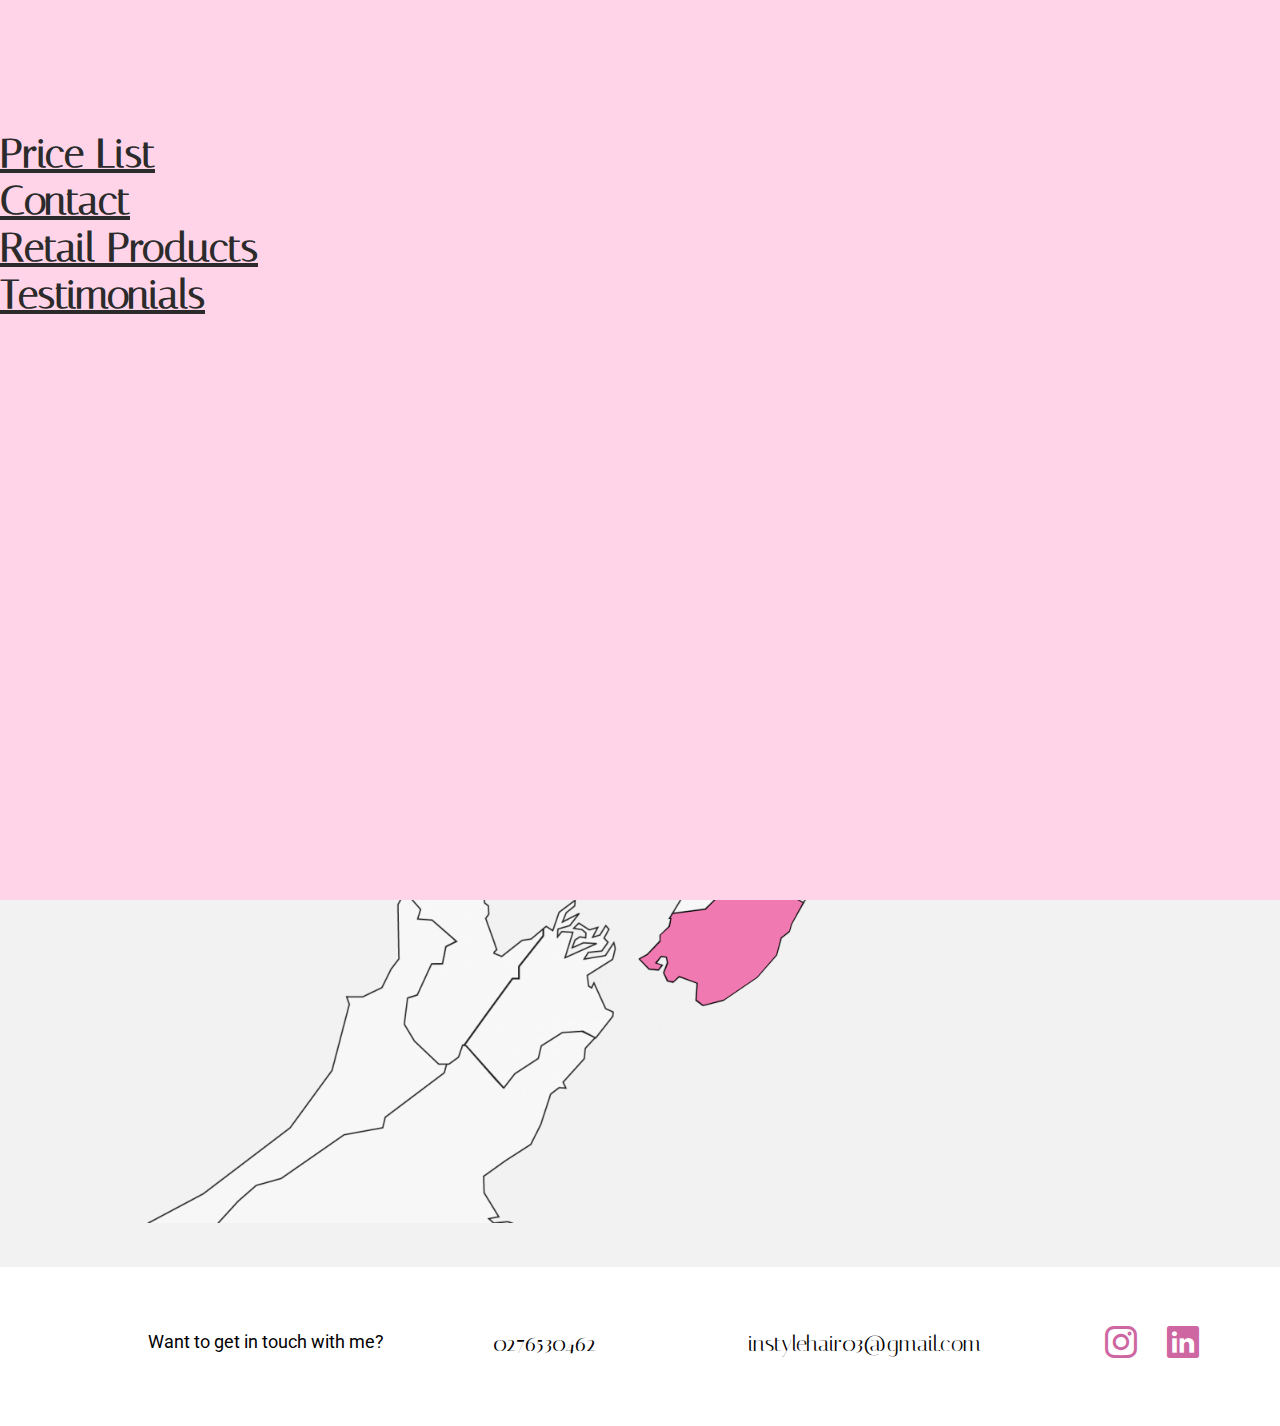
<file: contactus.html>
<!DOCTYPE html>
<html lang="en">

<head>
    <meta charset="UTF-8">
    <meta http-equiv="X-UA-Compatible" content="IE=edge">
    <meta name="viewport" content="width=device-width, initial-scale=1.0">
    <meta name="description" content="Instyle Mobile Hairdressing. Servicing Wellington region">
    <!-- bootstrap -->
    <link href="https://cdn.jsdelivr.net/npm/bootstrap@5.2.0/dist/css/bootstrap.min.css" rel="stylesheet"
        integrity="sha384-gH2yIJqKdNHPEq0n4Mqa/HGKIhSkIHeL5AyhkYV8i59U5AR6csBvApHHNl/vI1Bx" crossorigin="anonymous">
    <link rel="preconnect" href="https://fonts.googleapis.com">
    <link rel="preconnect" href="https://fonts.gstatic.com" crossorigin>
    <link rel="preconnect" href="https://fonts.googleapis.com">
    <link rel="preconnect" href="https://fonts.gstatic.com" crossorigin>
    <link href="https://fonts.googleapis.com/css2?family=Bebas+Neue&family=Qwitcher+Grypen&display=swap"
        rel="stylesheet">
    <link href="https://fonts.googleapis.com/css2?family=Quicksand:wght@300;400&display=swap" rel="stylesheet">
    <link rel="stylesheet" href="https://cdn.jsdelivr.net/npm/bootstrap-icons@1.9.1/font/bootstrap-icons.css">
    <link rel="stylesheet" href="css/styles.css">
    <link rel="icon" href="img/scissorlogo.png" alt="Scissors logo">
    <title>Contact Us</title>
</head>

<body>

    <!-- NAV BAR SECTION -->
    <nav class="navbar bg-light">
        <div class="container-fluid">
            <div class="nav-logo-container">
                <a href="index.html">
                    <img class="nav-logo" src="img/scissorlogo.png" alt="Instyle Hair Logo">
                </a>
            </div>
            <div class="nav-hamburger-container">
                <button class="navbar-toggler" type="button" data-bs-toggle="collapse"
                    data-bs-target="#navbarSupportedContent" aria-controls="navbarSupportedContent"
                    aria-expanded="false" aria-label="Toggle navigation">
                    <span class="navbar-toggler-icon"></span>
                </button>
            </div>
            <div class="collapse navbar-collapse" id="navbarSupportedContent">
                <button class="navbar-toggler hamburger-open" type="button" data-bs-toggle="collapse"
                    data-bs-target="#navbarSupportedContent" aria-controls="navbarSupportedContent"
                    aria-expanded="false" aria-label="Toggle navigation">
                    <span class="navbar-toggler-icon"></span>
                </button>
                <ul class="navbar-nav me-auto mb-2 mb-lg-0">
                    <li class="nav-item">
                        <a class="nav-link active" aria-current="page" href="pricelist.html">Price List</a>
                    </li>
                    <li class="nav-item">
                        <a class="nav-link active" aria-current="page" href="contactus.html">Contact</a>
                    </li>
                    <li class="nav-item dropdown">
                        <a class="nav-link active" aria-current="page" href="retail.html">Retail Products</a>
                    </li>
                    <li class="nav-item">
                        <a class="nav-link active" aria-current="page" href="testimonials.html">Testimonials</a>
                    </li>
                </ul>
            </div>
        </div>
    </nav>
    <!-- HERO SECTION  -->
    <div class="contact-hero-container">
        <h1 class="pages-hero-title">Contact Me</h1>
    </div>

    <!-- TEXT SECTION  -->
    <div class="pricelist-container">
        <div class="contact-text-container">
            <h2 class="h2-headings">Appointments:</h2>
            <p>Please contact me to arrange your appointment time and date.<br></p>

            <div class="contact-button-container">
                <a href="tel:0276530462">
                    <button class="contact-button">0276530462</button>
                </a>
                <a href="mailto:instylehair03@gmail.com">
                    <button class="contact-button">instylehair03@gmail.com</button>
                </a>
            </div>

            <h2 class="h2-headings">Service Area:</h2>
            <p>Upper & Lower Hutt Central.<br><br>
                <i>(Areas outside of the listed service areas will incur a travel charge.)</i>
            </p>
        </div>
        <div class="contact-image-container">
            <img src="img/map.png" alt="Map of North Island with Wellington highlighted in pink">
        </div>
    </div>



    <!-- FOOTER SECTION  -->
    <div class="footer-container">
        <p>Want to get in touch with me?</p>
        <div class="footer-contactlinks-box">
            <p><a href="tel:0276530462">0276530462</a></p>
            <p><a href="mailto:instylehair03@gmail.com">instylehair03@gmail.com</a></p>
        </div>
        <div class="footer-contacticons-box">
            <a href="https://www.instagram.com/instylemobilehairdressing/?hl=en&__coig_restricted=1"><i
                    class="bi bi-instagram"></i></a>
            <a href="https://www.linkedin.com/in/jo-jones-12a8039b"><i class="bi bi-linkedin"></i></a>
        </div>
    </div>

    <!-- bootstrap -->
    <script src="https://cdn.jsdelivr.net/npm/bootstrap@5.2.0/dist/js/bootstrap.bundle.min.js"
        integrity="sha384-A3rJD856KowSb7dwlZdYEkO39Gagi7vIsF0jrRAoQmDKKtQBHUuLZ9AsSv4jD4Xa"
        crossorigin="anonymous"></script>
</body>

</html>
</file>
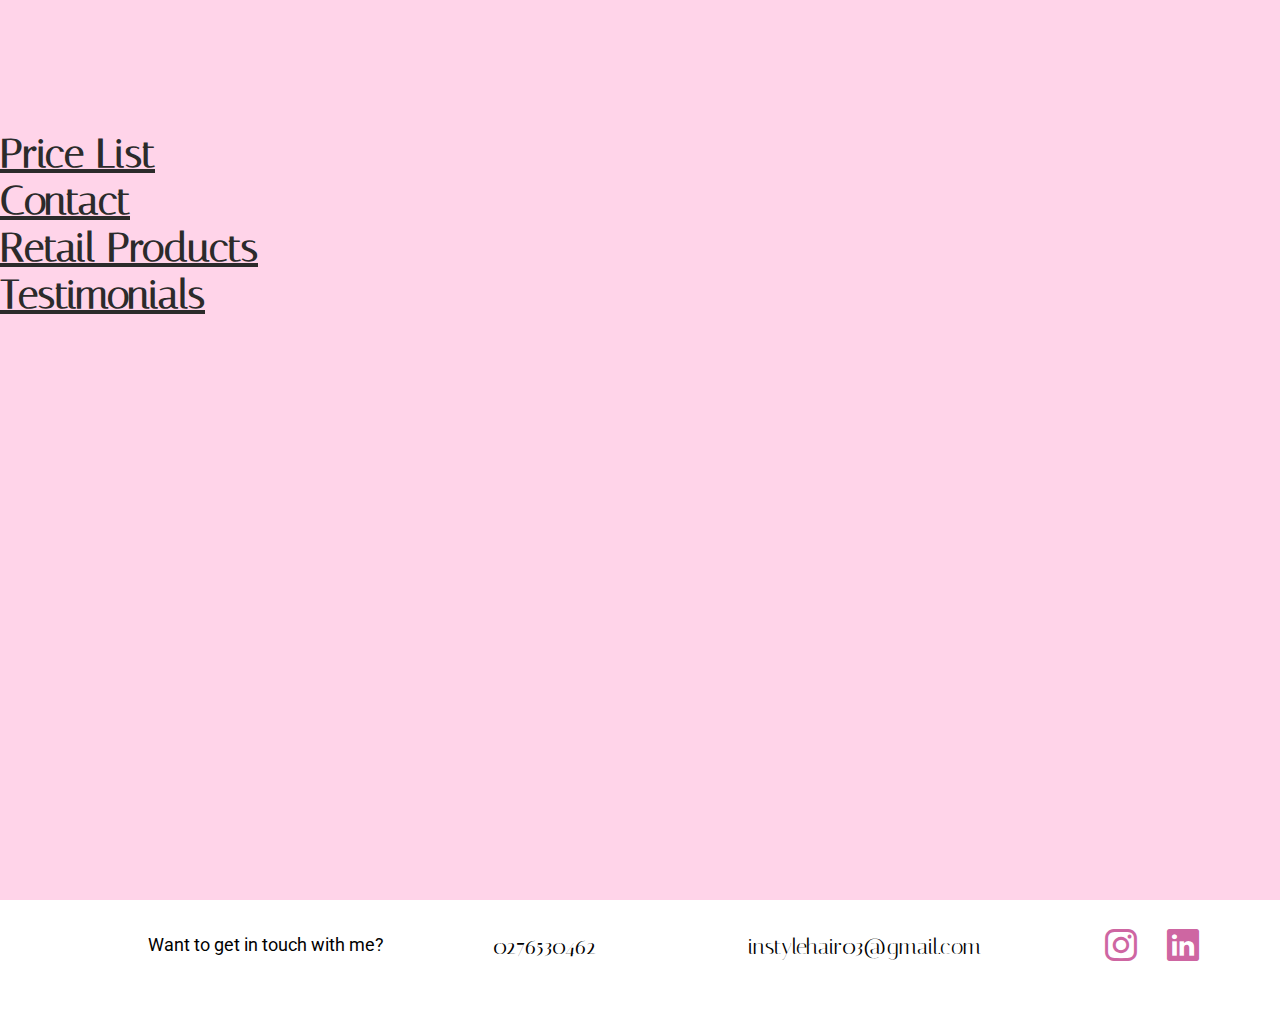
<file: pricelist.html>
<!DOCTYPE html>
<html lang="en">

<head>
    <meta charset="UTF-8">
    <meta http-equiv="X-UA-Compatible" content="IE=edge">
    <meta name="viewport" content="width=device-width, initial-scale=1.0">
    <meta name="description" content="Instyle Mobile Hairdressing price list.">
    <!-- bootstrap -->
    <link href="https://cdn.jsdelivr.net/npm/bootstrap@5.2.0/dist/css/bootstrap.min.css" rel="stylesheet"
        integrity="sha384-gH2yIJqKdNHPEq0n4Mqa/HGKIhSkIHeL5AyhkYV8i59U5AR6csBvApHHNl/vI1Bx" crossorigin="anonymous">
    <link rel="preconnect" href="https://fonts.googleapis.com">
    <link rel="preconnect" href="https://fonts.gstatic.com" crossorigin>
    <link rel="preconnect" href="https://fonts.googleapis.com">
    <link rel="preconnect" href="https://fonts.gstatic.com" crossorigin>
    <link href="https://fonts.googleapis.com/css2?family=Bebas+Neue&family=Qwitcher+Grypen&display=swap"
        rel="stylesheet">
    <link href="https://fonts.googleapis.com/css2?family=Quicksand:wght@300;400&display=swap" rel="stylesheet">
    <link rel="stylesheet" href="https://cdn.jsdelivr.net/npm/bootstrap-icons@1.9.1/font/bootstrap-icons.css">
    <link rel="stylesheet" href="css/styles.css">
    <link rel="icon" href="img/scissorlogo.png" alt="Scissors logo">
    <title>Price List</title>
</head>

<body>

    <!-- NAV BAR SECTION -->
    <nav class="navbar bg-light">
        <div class="container-fluid">
            <div class="nav-logo-container">
                <a href="index.html">
                    <img class="nav-logo" src="img/scissorlogo.png" alt="Instyle Hair Logo">
                </a>
            </div>
            <div class="nav-hamburger-container">
                <button class="navbar-toggler" type="button" data-bs-toggle="collapse"
                    data-bs-target="#navbarSupportedContent" aria-controls="navbarSupportedContent"
                    aria-expanded="false" aria-label="Toggle navigation">
                    <span class="navbar-toggler-icon"></span>
                </button>
            </div>
            <div class="collapse navbar-collapse" id="navbarSupportedContent">
                <button class="navbar-toggler hamburger-open" type="button" data-bs-toggle="collapse"
                    data-bs-target="#navbarSupportedContent" aria-controls="navbarSupportedContent"
                    aria-expanded="false" aria-label="Toggle navigation">
                    <span class="navbar-toggler-icon"></span>
                </button>
                <ul class="navbar-nav me-auto mb-2 mb-lg-0">
                    <li class="nav-item">
                        <a class="nav-link active" aria-current="page" href="pricelist.html">Price List</a>
                    </li>
                    <li class="nav-item">
                        <a class="nav-link active" aria-current="page" href="contactus.html">Contact</a>
                    </li>
                    <li class="nav-item dropdown">
                        <a class="nav-link active" aria-current="page" href="retail.html">Retail Products</a>
                    </li>
                    <li class="nav-item">
                        <a class="nav-link active" aria-current="page" href="testimonials.html">Testimonials</a>
                    </li>
                </ul>
            </div>
        </div>
    </nav>

    <!-- HERO SECTION  -->
    <div class="pricelist-hero-container">
        <h1 class="pages-hero-title">Price List</h1>
    </div>

    <!-- PRICELIST SECTION  -->
    <div class="pricelist-container">
        <h2 class="h2-headings">Hair Styling</h2>
        <p>Instyle Mobile Hairdressing is pricing on application<br>
            Specialising in cut & colouring for Ladies & Men<br>
            Travel Charge........ $70.00 + gst (For outside my usual service areas)<br>
            <br><br>
            *Prices do not include GST
            <br><br>
            BNZ Instylehair #02-0772-0055933-00
            <br><br>
            GST #94566347
        </p>
        <a href="contactus.html">
            <button class="hero-button">Make an appointment<i class="bi bi-arrow-right"></i></button>
        </a>
    </div>

    <!-- FOOTER SECTION  -->
    <div class="footer-container">
        <p>Want to get in touch with me?</p>
        <div class="footer-contactlinks-box">
            <p><a href="tel:0276530462">0276530462</a></p>
            <p><a href="mailto:instylehair03@gmail.com">instylehair03@gmail.com</a></p>
        </div>
        <div class="footer-contacticons-box">
            <a href="https://www.instagram.com/instylemobilehairdressing/?hl=en&__coig_restricted=1"><i
                    class="bi bi-instagram"></i></a>
            <a href="https://www.linkedin.com/in/jo-jones-12a8039b"><i class="bi bi-linkedin"></i></a>
        </div>
    </div>

    <!-- bootstrap -->
    <script src="https://cdn.jsdelivr.net/npm/bootstrap@5.2.0/dist/js/bootstrap.bundle.min.js"
        integrity="sha384-A3rJD856KowSb7dwlZdYEkO39Gagi7vIsF0jrRAoQmDKKtQBHUuLZ9AsSv4jD4Xa"
        crossorigin="anonymous"></script>
</body>

</html>
</file>
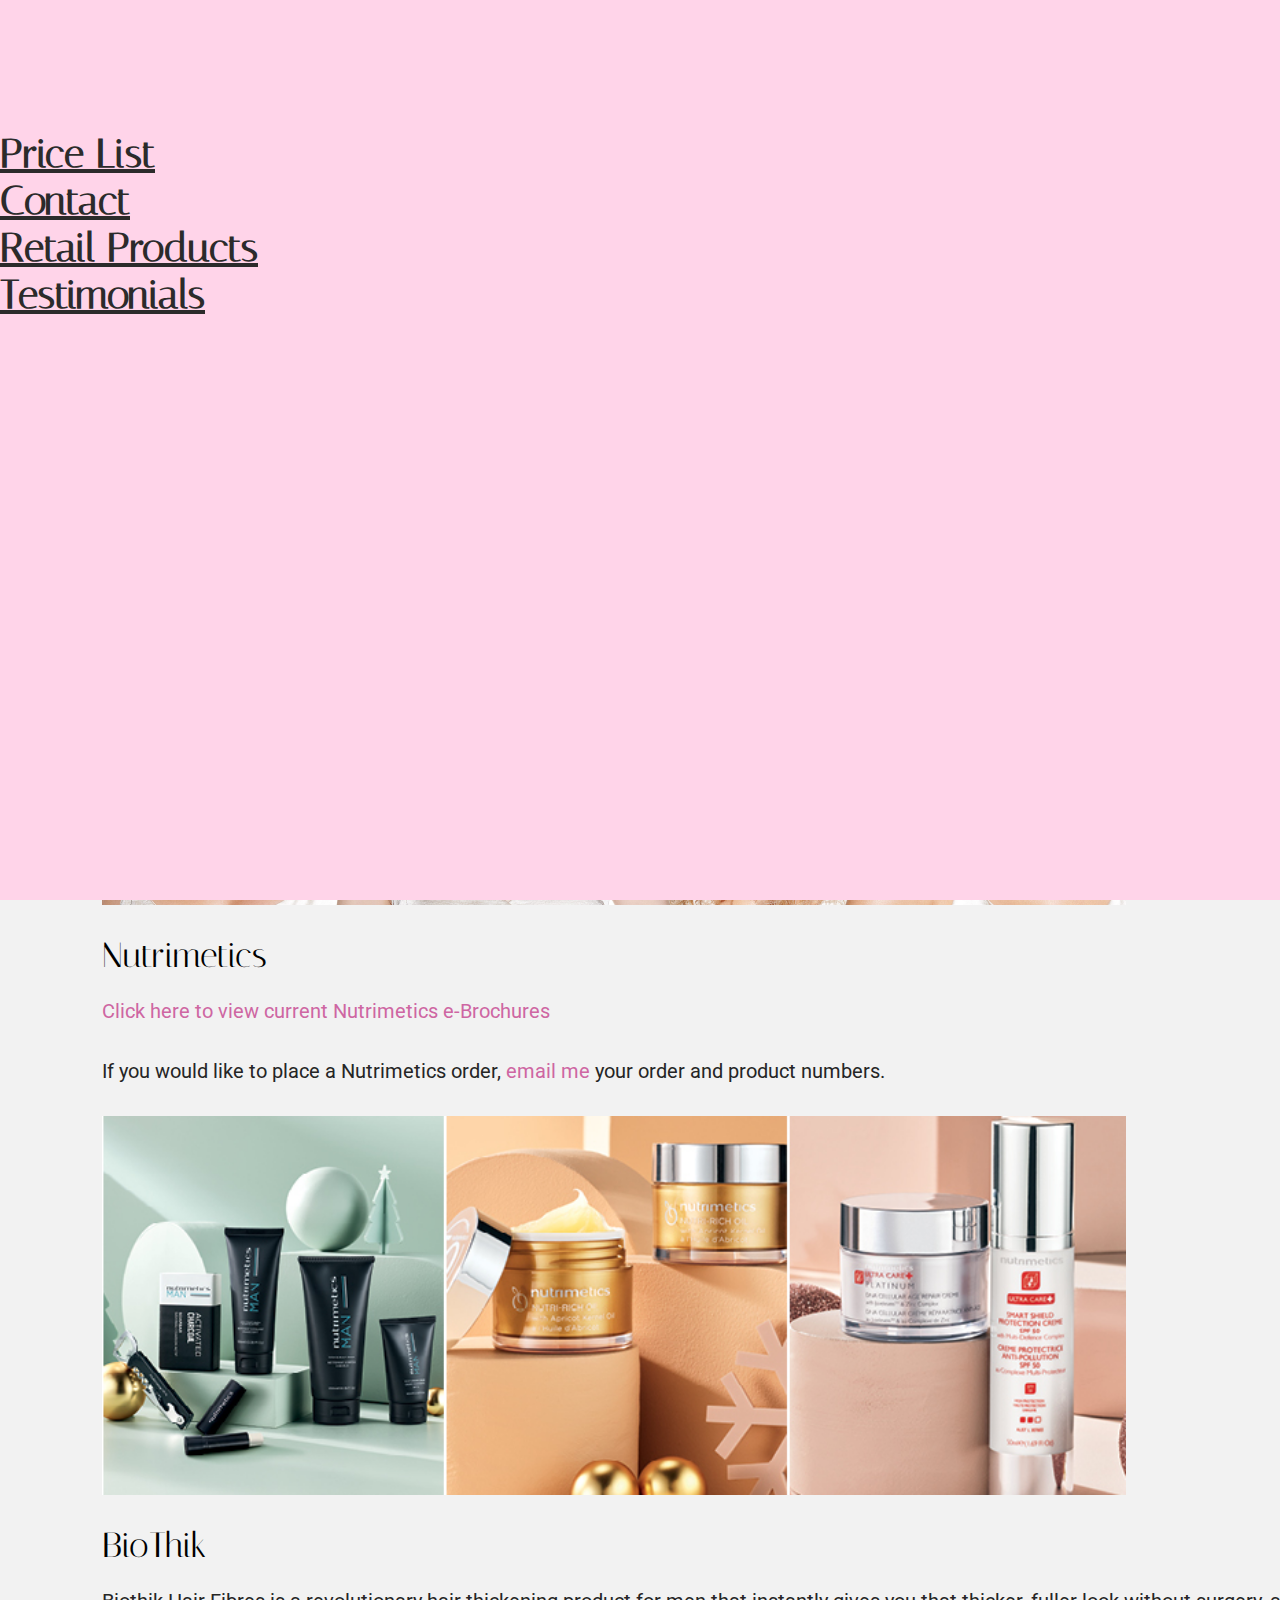
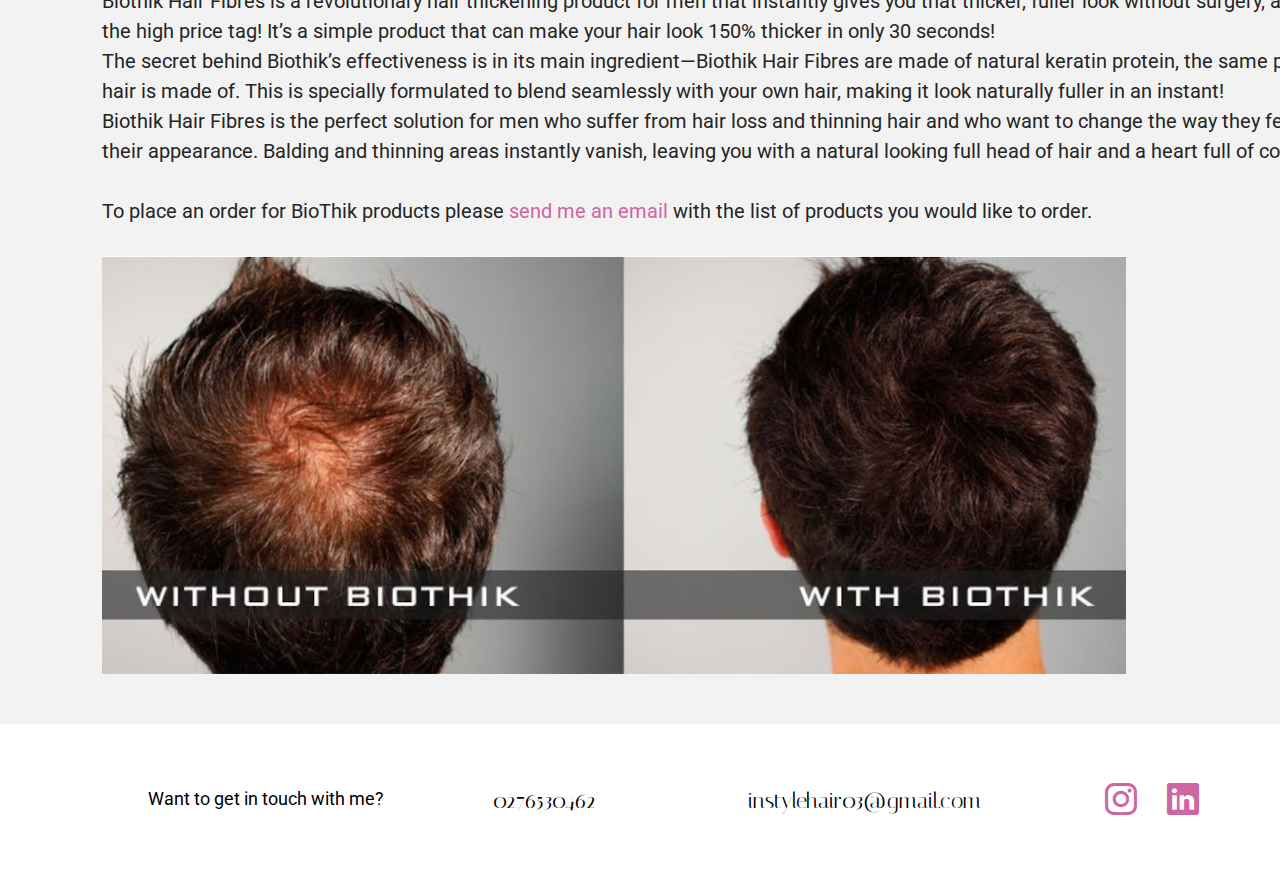
<file: retail.html>
<!DOCTYPE html>
<html lang="en">

<head>
    <meta charset="UTF-8">
    <meta http-equiv="X-UA-Compatible" content="IE=edge">
    <meta name="viewport" content="width=device-width, initial-scale=1.0">
    <meta name="description"
        content="Instyle Mobile Hairdressing retail products including Joico, Nutrimetics and BioThik">
    <!-- bootstrap -->
    <link href="https://cdn.jsdelivr.net/npm/bootstrap@5.2.0/dist/css/bootstrap.min.css" rel="stylesheet"
        integrity="sha384-gH2yIJqKdNHPEq0n4Mqa/HGKIhSkIHeL5AyhkYV8i59U5AR6csBvApHHNl/vI1Bx" crossorigin="anonymous">
    <link rel="preconnect" href="https://fonts.googleapis.com">
    <link rel="preconnect" href="https://fonts.gstatic.com" crossorigin>
    <link rel="preconnect" href="https://fonts.googleapis.com">
    <link rel="preconnect" href="https://fonts.gstatic.com" crossorigin>
    <link href="https://fonts.googleapis.com/css2?family=Bebas+Neue&family=Qwitcher+Grypen&display=swap"
        rel="stylesheet">
    <link href="https://fonts.googleapis.com/css2?family=Quicksand:wght@300;400&display=swap" rel="stylesheet">
    <link rel="stylesheet" href="https://cdn.jsdelivr.net/npm/bootstrap-icons@1.9.1/font/bootstrap-icons.css">
    <link rel="stylesheet" href="css/styles.css">
    <link rel="icon" href="img/scissorlogo.png" alt="Scissors logo">
    <title>Retail Products</title>
</head>

<body>

    <!-- NAV BAR SECTION -->
    <nav class="navbar bg-light">
        <div class="container-fluid">
            <div class="nav-logo-container">
                <a href="index.html">
                    <img class="nav-logo" src="img/scissorlogo.png" alt="Instyle Hair Logo">
                </a>
            </div>
            <div class="nav-hamburger-container">
                <button class="navbar-toggler" type="button" data-bs-toggle="collapse"
                    data-bs-target="#navbarSupportedContent" aria-controls="navbarSupportedContent"
                    aria-expanded="false" aria-label="Toggle navigation">
                    <span class="navbar-toggler-icon"></span>
                </button>
            </div>
            <div class="collapse navbar-collapse" id="navbarSupportedContent">
                <button class="navbar-toggler hamburger-open" type="button" data-bs-toggle="collapse"
                    data-bs-target="#navbarSupportedContent" aria-controls="navbarSupportedContent"
                    aria-expanded="false" aria-label="Toggle navigation">
                    <span class="navbar-toggler-icon"></span>
                </button>
                <ul class="navbar-nav me-auto mb-2 mb-lg-0">
                    <li class="nav-item">
                        <a class="nav-link active" aria-current="page" href="pricelist.html">Price List</a>
                    </li>
                    <li class="nav-item">
                        <a class="nav-link active" aria-current="page" href="contactus.html">Contact</a>
                    </li>
                    <li class="nav-item dropdown">
                        <a class="nav-link active" aria-current="page" href="retail.html">Retail Products</a>
                    </li>
                    <li class="nav-item">
                        <a class="nav-link active" aria-current="page" href="testimonials.html">Testimonials</a>
                    </li>
                </ul>
            </div>
        </div>
    </nav>
    <!-- HERO SECTION  -->
    <div class="retail-hero-container">
        <h1 class="pages-hero-title">Retail Products</h1>
    </div>

    <!-- RETAIL SECTION  -->
    <div class="retail-container">
        <div class="joico-container">
            <h2 class="h2-headings">Joico</h2>
            <p>Please visit <a href="https://www.joico.com/">Joico's official website</a> to view the full range of
                Joico
                products availible.<br><br>
                To place an order for Joico products please <a href="mailto:instylehair03@gmail.com">send me an
                    email</a>
                with the list of products you would like to
                order.
            </p>
            <img class="retail-image" src="img/joico.jpeg" alt="Image of Joico hair models">
        </div>

        <div class="nutrimetics-container">
            <h2 class="h2-headings">Nutrimetics</h2>
            <p><a
                    href="https://nutrimetics.com/en-nz/brochure/">Click
                    here to view current Nutrimetics e-Brochures</a><br><br>
                If you would like to place a Nutrimetics order, <a href="mailto:instylehair03@gmail.com">email me</a>
                your order and product numbers.
            </p>
            <img class="retail-image" src="img/nutrimetics.png" alt="Nutrimetics products">
        </div>

        <div class="biothik-container">
            <h2 class="h2-headings">BioThik</h2>
            <p>Biothik Hair Fibres is a revolutionary hair thickening product for men that instantly gives you that
                thicker, fuller look without surgery, and without the high price tag! It’s a simple product that can
                make your hair look 150% thicker in only 30 seconds! <br>
                The secret behind Biothik’s effectiveness is in its main ingredient—Biothik Hair Fibres are made of
                natural keratin protein, the same protein your hair is made of. This is specially formulated to blend
                seamlessly with your own hair, making it look naturally fuller in an instant!<br>
                Biothik Hair Fibres is the perfect solution for men who suffer from hair loss and thinning hair and who
                want to change the way they feel about their appearance. Balding and thinning areas instantly vanish,
                leaving you with a natural looking full head of hair and a heart full of confidence. <br><br>
                To place an order for BioThik products please <a href="mailto:instylehair03@gmail.com">send me an
                    email</a> with the list of products you would like
                to order.
            </p>
            <img class="retail-image" src="img/biothik.png" alt="BioThik models showing how to use the product">
        </div>
    </div>

    <!-- FOOTER SECTION  -->
    <div class="footer-container">
        <p>Want to get in touch with me?</p>
        <div class="footer-contactlinks-box">
            <p><a href="tel:0276530462">0276530462</a></p>
            <p><a href="mailto:instylehair03@gmail.com">instylehair03@gmail.com</a></p>
        </div>
        <div class="footer-contacticons-box">
            <a href="https://www.instagram.com/instylemobilehairdressing/?hl=en&__coig_restricted=1"><i
                    class="bi bi-instagram"></i></a>
            <a href="https://www.linkedin.com/in/jo-jones-12a8039b"><i class="bi bi-linkedin"></i></a>
        </div>
    </div>

    <!-- bootstrap -->
    <script src="https://cdn.jsdelivr.net/npm/bootstrap@5.2.0/dist/js/bootstrap.bundle.min.js"
        integrity="sha384-A3rJD856KowSb7dwlZdYEkO39Gagi7vIsF0jrRAoQmDKKtQBHUuLZ9AsSv4jD4Xa"
        crossorigin="anonymous"></script>
</body>

</html>
</file>
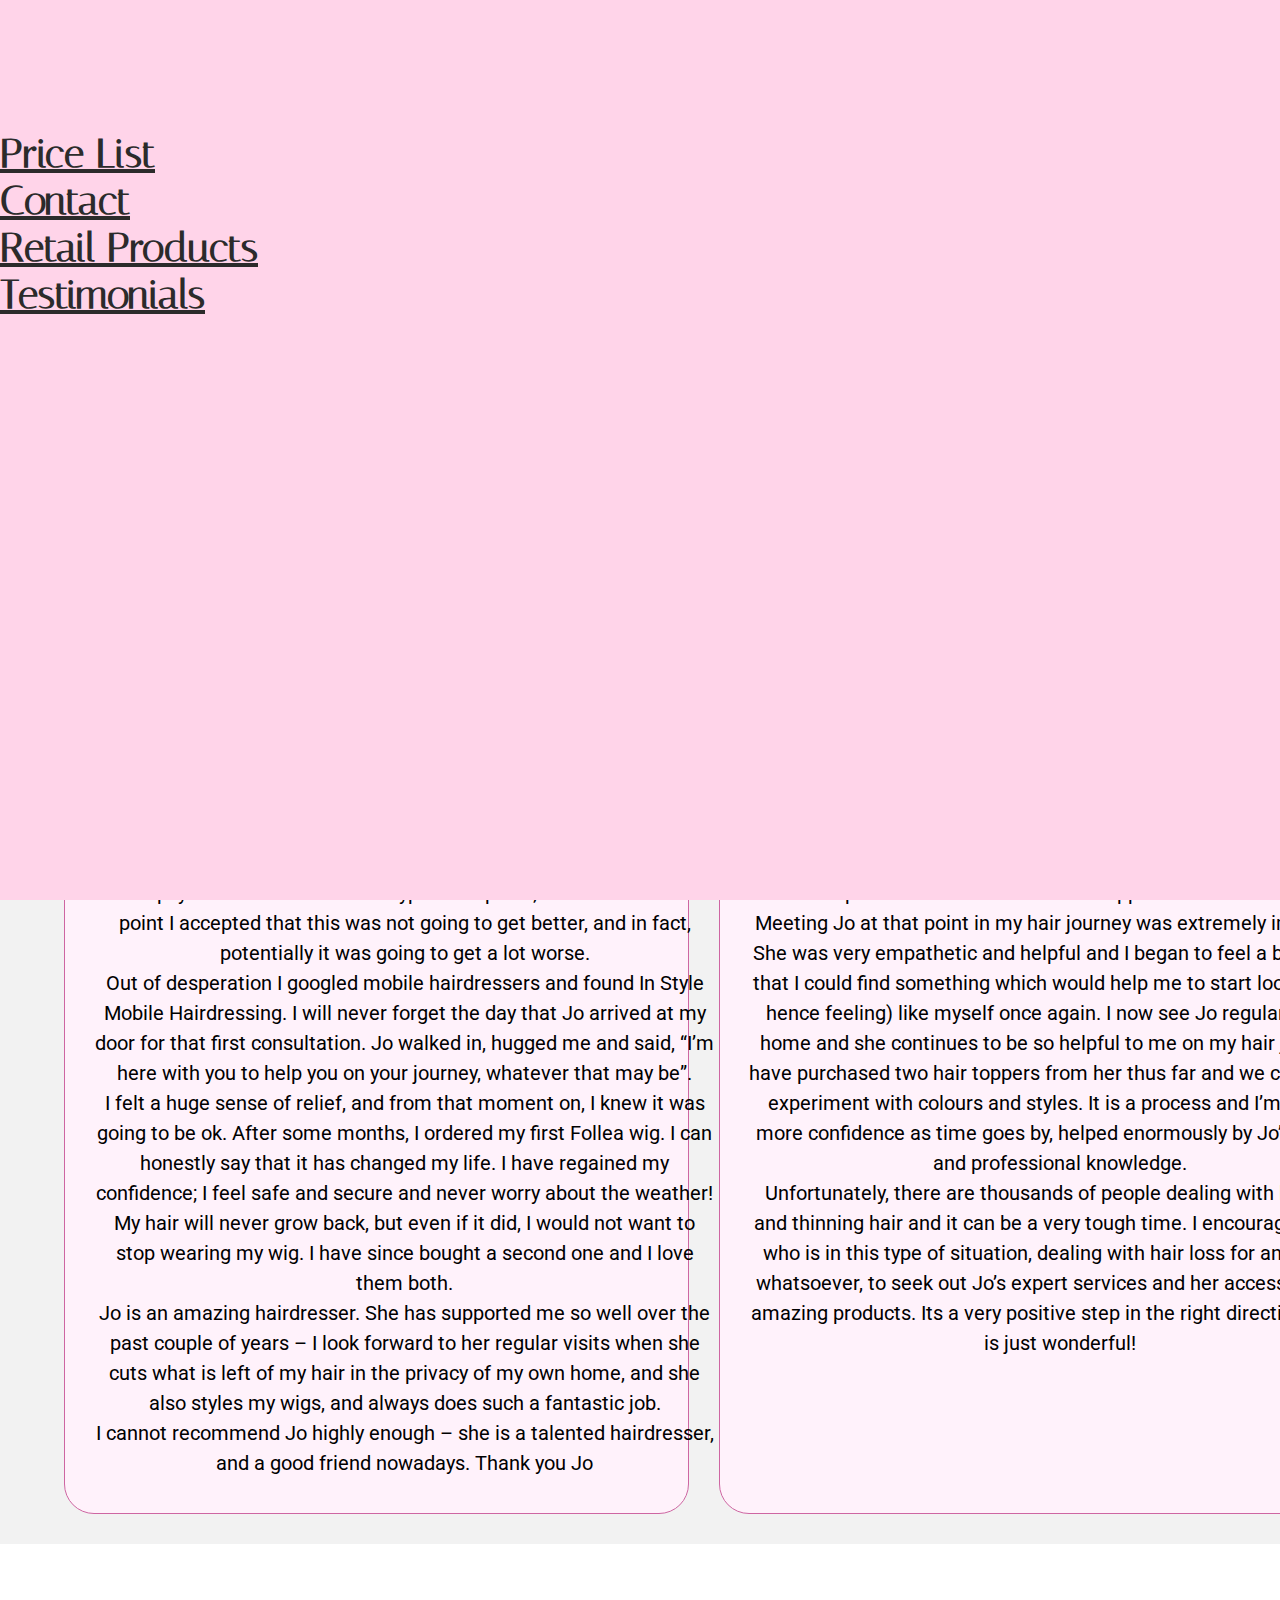
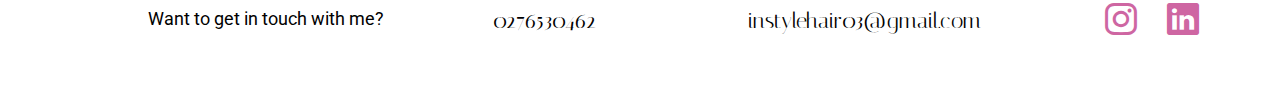
<file: testimonials.html>
<!DOCTYPE html>
<html lang="en">

<head>
    <meta charset="UTF-8">
    <meta http-equiv="X-UA-Compatible" content="IE=edge">
    <meta name="viewport" content="width=device-width, initial-scale=1.0">
    <meta name="description" content="Instyle Mobile Hairdressing testimonials.">
    <!-- bootstrap -->
    <link href="https://cdn.jsdelivr.net/npm/bootstrap@5.2.0/dist/css/bootstrap.min.css" rel="stylesheet"
        integrity="sha384-gH2yIJqKdNHPEq0n4Mqa/HGKIhSkIHeL5AyhkYV8i59U5AR6csBvApHHNl/vI1Bx" crossorigin="anonymous">
    <link rel="preconnect" href="https://fonts.googleapis.com">
    <link rel="preconnect" href="https://fonts.gstatic.com" crossorigin>
    <link rel="preconnect" href="https://fonts.googleapis.com">
    <link rel="preconnect" href="https://fonts.gstatic.com" crossorigin>
    <link href="https://fonts.googleapis.com/css2?family=Bebas+Neue&family=Qwitcher+Grypen&display=swap"
        rel="stylesheet">
    <link href="https://fonts.googleapis.com/css2?family=Quicksand:wght@300;400&display=swap" rel="stylesheet">
    <link rel="stylesheet" href="https://cdn.jsdelivr.net/npm/bootstrap-icons@1.9.1/font/bootstrap-icons.css">
    <link rel="stylesheet" href="css/styles.css">
    <link rel="icon" href="img/scissorlogo.png" alt="Scissors logo">
    <title>Testimonials</title>
</head>

<body>

    <!-- NAV BAR SECTION -->
    <nav class="navbar bg-light">
        <div class="container-fluid">
            <div class="nav-logo-container">
                <a href="index.html">
                    <img class="nav-logo" src="img/scissorlogo.png" alt="Instyle Hair Logo">
                </a>
            </div>
            <div class="nav-hamburger-container">
                <button class="navbar-toggler" type="button" data-bs-toggle="collapse"
                    data-bs-target="#navbarSupportedContent" aria-controls="navbarSupportedContent"
                    aria-expanded="false" aria-label="Toggle navigation">
                    <span class="navbar-toggler-icon"></span>
                </button>
            </div>
            <div class="collapse navbar-collapse" id="navbarSupportedContent">
                <button class="navbar-toggler hamburger-open" type="button" data-bs-toggle="collapse"
                    data-bs-target="#navbarSupportedContent" aria-controls="navbarSupportedContent"
                    aria-expanded="false" aria-label="Toggle navigation">
                    <span class="navbar-toggler-icon"></span>
                </button>
                <ul class="navbar-nav me-auto mb-2 mb-lg-0">
                    <li class="nav-item">
                        <a class="nav-link active" aria-current="page" href="pricelist.html">Price List</a>
                    </li>
                    <li class="nav-item">
                        <a class="nav-link active" aria-current="page" href="contactus.html">Contact</a>
                    </li>
                    <li class="nav-item dropdown">
                        <a class="nav-link active" aria-current="page" href="retail.html">Retail Products</a>
                    </li>
                    <li class="nav-item">
                        <a class="nav-link active" aria-current="page" href="testimonials.html">Testimonials</a>
                    </li>
                </ul>
            </div>
        </div>
    </nav>

    <!-- HERO SECTION  -->
    <div class="testimonials-hero-container">
        <h1 class="pages-hero-title">Testimonials</h1>
    </div>

    <!-- TESTIMONIAL SECTION  -->
    <div class="testimonial-container">
        <div class="testimonial-box">
            <div class="testimonial-image-box">
                <img src="img/gallery2.jpg" alt="Blonde hair with blue streaks curled">
            </div>
            <div class="testimonial-text-box">
                <h2>Nicky Burns</h2>
                <p>Over a number of years, my hair became quite brittle and to my horror, a couple of years ago I
                    started to develop a bald spot at my hairline, above my forehead.<br>
                    It became my obsession to try to conceal what was happening, spending a lot of time consumed with
                    worry about windy days and whether others could see what I was so desperately trying to hide.<br>
                    One of my greatest challenges was going to the hairdresser and sitting in a busy salon under lights,
                    trying not to feel bad about what was before me in the mirror, eyes down, not wanting to see others
                    staring at me.<br>
                    A biopsy confirmed that I had a type of alopecia, and it was at that point I accepted that this was
                    not going to get better, and in fact, potentially it was going to get a lot worse.<br>
                    Out of desperation I googled mobile hairdressers and found In Style Mobile Hairdressing. I will
                    never forget the day that Jo arrived at my door for that first consultation. Jo walked in, hugged me
                    and said, “I’m here with you to help you on your journey, whatever that may be”.<br>
                    I felt a huge sense of relief, and from that moment on, I knew it was going to be ok. After some
                    months, I ordered my first Follea wig. I can honestly say that it has changed my life. I have
                    regained my confidence; I feel safe and secure and never worry about the weather!<br>
                    My hair will never grow back, but even if it did, I would not want to stop wearing my wig. I have
                    since bought a second one and I love them both.<br>
                    Jo is an amazing hairdresser. She has supported me so well over the past couple of years – I look
                    forward to her regular visits when she cuts what is left of my hair in the privacy of my own home,
                    and she also styles my wigs, and always does such a fantastic job.<br>
                    I cannot recommend Jo highly enough – she is a talented hairdresser, and a good friend nowadays.
                    Thank you Jo<br><br></p>
            </div>
        </div>

        <div class="testimonial-box">
            <div class="testimonial-image-box">
                <img src="img/gallery3.jpg" alt="Rose hair curled">
            </div>
            <div class="testimonial-text-box">
                <h2>Jo Jamieson</h2>
                <p>I found Jo at Instyle Mobile Hair whilst searching for a specialist that could help me source a
                    quality solution for my thinning hair. After a four year period of illness I had lost a significant
                    volume of hair and was struggling emotionally and was unable to style my own hair.<br> My
                    hairdresser at
                    the time told me bluntly that I was losing a huge amount of hair at the basin, which made me
                    embarrassed and fearful of going back to the hairdresser. My research finally lead me to the
                    Transitions website. I was so excited to find that Jo represented their products in New Zealand and
                    was based in Wellington! The fact that she would also travel to my home to treat and colour my own
                    hair and help me to source and fit a hair topper was reassuring.<br> Meeting Jo at that point in my
                    hair
                    journey was extremely important. She was very empathetic and helpful and I began to feel a bit
                    hopeful that I could find something which would help me to start looking (and hence feeling) like
                    myself once again. I now see Jo regularly at my home and she continues to be so helpful to me on my
                    hair journey. I have purchased two hair toppers from her thus far and we continue to experiment with
                    colours and styles. It is a process and I’m gaining more confidence as time goes by, helped
                    enormously by Jo’s support and professional knowledge. <br>Unfortunately, there are thousands of
                    people
                    dealing with hair loss and thinning hair and it can be a very tough time. I encourage anyone who is
                    in this type of situation, dealing with hair loss for any reason whatsoever, to seek out Jo’s expert
                    services and her access to these amazing products. Its a very positive step in the right direction
                    and Jo is just wonderful!<br><br></p>
            </div>
        </div>
    </div>

    <!-- FOOTER SECTION  -->
    <div class="footer-container">
        <p>Want to get in touch with me?</p>
        <div class="footer-contactlinks-box">
            <p><a href="tel:0276530462">0276530462</a></p>
            <p><a href="mailto:instylehair03@gmail.com">instylehair03@gmail.com</a></p>
        </div>
        <div class="footer-contacticons-box">
            <a href="https://www.instagram.com/instylemobilehairdressing/?hl=en&__coig_restricted=1"><i
                    class="bi bi-instagram"></i></a>
            <a href="https://www.linkedin.com/in/jo-jones-12a8039b"><i class="bi bi-linkedin"></i></a>
        </div>
    </div>

    <!-- bootstrap -->
    <script src="https://cdn.jsdelivr.net/npm/bootstrap@5.2.0/dist/js/bootstrap.bundle.min.js"
        integrity="sha384-A3rJD856KowSb7dwlZdYEkO39Gagi7vIsF0jrRAoQmDKKtQBHUuLZ9AsSv4jD4Xa"
        crossorigin="anonymous"></script>
</body>

</html>
</file>
<file: css/styles.css>
@import url("https://fonts.googleapis.com/css2?family=Italiana&display=swap");
@import url("https://fonts.googleapis.com/css2?family=Roboto:wght@100;300&display=swap");
* {
  padding: 0;
  margin: 0;
}

body {
  background-color: #F2F2F2;
  font-family: 'Roboto', sans-serif;
}

.nav-logo-container {
  width: 25%;
  height: auto;
  padding: 10px;
}

.nav-logo {
  width: 100%;
  height: auto;
}

.nav-hamburger-container {
  width: 75%;
  height: auto;
  text-align: right;
  color: black;
}

.navbar {
  background-color: transparent !important;
  max-height: 20%;
  z-index: 1002;
}

.navbar-toggler {
  border: none;
}

.navbar-nav {
  padding-top: 80px;
}

.nav-link {
  font-family: 'Italiana', serif;
  color: #2b2b2b !important;
  text-align: center;
  font-size: 28px;
  margin-top: 20px;
  font-weight: 700;
}

.navbar-collapse {
  opacity: 1;
  width: 100vw !important;
  height: 100vh;
  left: 0;
  top: 0;
  position: absolute;
  background-color: #FFD4E9;
}

.hamburger-open {
  right: 12px;
  top: 35px;
  position: absolute;
}

.hero-image-container {
  visibility: hidden;
}

.hero-container {
  z-index: -1;
  margin-top: -30%;
  width: 100%;
  height: auto;
  background-size: cover;
  background-image: url("../img/heromobile.png");
  padding-top: 40%;
}

.hero-title-container {
  width: 100%;
  height: auto;
  background-color: transparent;
  padding-left: 8%;
  padding-right: 8%;
}

.hero-title {
  font-family: 'Italiana', serif;
  font-size: 25px;
  color: black;
  font-weight: 500;
}

.hero-description-container {
  width: 100%;
  height: auto;
  padding-top: 2%;
  background-color: transparent;
  padding-left: 8%;
  padding-right: 8%;
}

.hero-description {
  font-size: 17px;
  line-height: 22px;
}

.hero-button-container {
  width: 100%;
  height: auto;
  padding: 8%;
  padding-top: 2%;
  background-color: transparent;
}

.hero-button {
  background-color: #ce66a2;
  color: white;
  border-radius: 2px;
  border: none;
  font-size: 16px;
  padding: 4px 15px;
  cursor: pointer;
}

.hero-button i {
  padding-left: 5px;
}

.icon-boxes-container {
  width: 100%;
  height: auto;
  padding-top: 15px;
  padding-left: 8%;
  padding-right: 8%;
  margin-bottom: 20px;
}

.icon-text-container {
  width: 100%;
  height: auto;
  background-color: #fff2fb;
  border: 0.5px solid #FFD4E9;
  border-radius: 2px;
  margin: 0 auto;
  margin-top: 20px;
  display: flex;
  box-shadow: 0px 0px 8px 1px rgba(255, 212, 233, 0.75);
  -webkit-box-shadow: 0px 0px 8px 1px rgba(255, 212, 233, 0.75);
  -moz-box-shadow: 0px 0px 8px 1px rgba(255, 212, 233, 0.75);
}

.text-container {
  width: 70%;
  height: 60px;
  line-height: 60px;
  padding: 10px;
  font-size: 18px;
  text-align: center;
  color: #ce66a2;
}

.text-container p {
  line-height: 1.5;
  display: inline-block;
  vertical-align: middle;
}

.icon-container {
  width: 30%;
  text-align: center;
  padding: 10px;
  color: #ce66a2;
  font-size: 30px;
  padding-right: 15px;
}

.about-container {
  width: 100%;
  height: auto;
  padding-left: 8%;
  padding-right: 8%;
  padding-bottom: 20px;
}

.h2-headings {
  font-family: 'Italiana', serif;
  font-size: 24px;
  color: black;
  font-weight: 500;
  width: 100%;
  height: auto;
  padding-top: 20px;
}

.about-container p {
  font-size: 17px;
  line-height: 22px;
  width: 100%;
  height: auto;
  color: #252525;
}

.about-container img {
  float: right;
  width: 40%;
  margin-left: 10px;
  margin-bottom: 8px;
  border-radius: 2px;
}

.footer-container {
  width: 100%;
  height: auto;
  background-color: white;
  padding-top: 5%;
  padding-bottom: 5%;
}

.footer-container p {
  text-align: center;
  font-size: 18px;
}

.footer-contactlinks-box {
  width: 100%;
  height: auto;
  font-family: 'Italiana', serif;
}

.footer-contactlinks-box p {
  text-align: center;
  width: 100%;
  height: auto;
  padding: 0px;
  font-size: 24px;
}

.footer-contactlinks-box a {
  color: black;
  text-decoration: none;
  cursor: pointer;
}

.footer-contacticons-box {
  display: flex;
  width: 100%;
  height: auto;
  justify-content: center;
  margin-top: 30px;
}

.footer-contacticons-box a {
  margin: 0px 25px;
  font-size: 35px;
  cursor: pointer;
  color: #ce66a2;
}

.pricelist-hero-container {
  z-index: -1;
  margin-top: -30%;
  width: 100%;
  height: auto;
  background-size: cover;
  background-image: url("../img/pricelist.png");
  padding-top: 0%;
  height: 280px;
}

.pages-hero-title {
  width: 100%;
  height: auto;
  background-color: transparent;
  padding-left: 8%;
  padding-right: 8%;
  font-family: 'Italiana', serif;
  font-size: 50px;
  color: #ce66a2;
  font-weight: 500;
  text-align: center;
  padding-top: 140px;
}

.pricelist-container {
  width: 100%;
  height: auto;
  padding-left: 8%;
  padding-right: 8%;
  padding-bottom: 20px;
}

.pricelist-container p {
  font-size: 17px;
  line-height: 22px;
  width: 100%;
  height: auto;
  color: #252525;
}

.contact-hero-container {
  z-index: -1;
  margin-top: -30%;
  width: 100%;
  height: auto;
  background-size: cover;
  background-image: url("../img/contact.png");
  padding-top: 0%;
  height: 280px;
}

.contact-image-container {
  width: 100%;
  height: auto;
  margin-top: 20px;
}

.contact-image-container img {
  width: 80%;
  height: auto;
  margin: 0 auto;
}

.contact-button-container {
  width: 100%;
  height: auto;
  display: flex;
}

.contact-button {
  background-color: #ce66a2;
  color: white;
  border-radius: 2px;
  border: none;
  font-size: 16px;
  padding: 8px 15px;
  cursor: pointer;
  margin-right: 10px;
}

.retail-hero-container {
  z-index: -1;
  margin-top: -30%;
  width: 100%;
  height: auto;
  background-size: cover;
  background-image: url("../img/retailproducts.png");
  padding-top: 0%;
  height: 280px;
}

.retail-container {
  width: 100%;
  height: auto;
  padding-left: 8%;
  padding-right: 8%;
  padding-bottom: 20px;
}

.retail-container p {
  font-size: 17px;
  line-height: 22px;
  width: 100%;
  height: auto;
  color: #252525;
}

.retail-container a {
  color: #ce66a2;
  text-decoration: none;
  cursor: pointer;
}

.retail-image {
  width: 100%;
  height: auto;
}

.testimonials-hero-container {
  z-index: -1;
  margin-top: -30%;
  width: 100%;
  height: auto;
  background-size: cover;
  background-image: url("../img/testimonial.png");
  padding-top: 0%;
  height: 280px;
}

.testimonial-container {
  width: 100%;
  height: auto;
  padding-left: 8%;
  padding-right: 8%;
  padding-top: 20px;
  padding-bottom: 40px;
}

.testimonial-box {
  width: 100%;
  height: auto;
  background-color: #FFF2FB;
  border-radius: 30px;
  border: 1px solid #ce66a2;
}

.testimonial-box:nth-child(1) {
  margin-top: 50px;
  margin-bottom: 80px;
}

.testimonial-image-box {
  width: 100%;
  height: auto;
  z-index: 99;
  text-align: center;
}

.testimonial-box img {
  width: 80px;
  height: 80px;
  border-radius: 50px;
  margin-top: -40px;
  border: 1px solid #ce66a2;
}

.testimonial-text-box {
  width: 100%;
  height: auto;
  padding: 5px 20px;
  font-size: 17px;
  line-height: 22px;
  text-align: center;
}

.testimonial-text-box h2 {
  font-family: 'Italiana', serif;
  font-size: 20px;
  color: #ce66a2;
  font-weight: 700;
  width: 100%;
  height: auto;
  text-align: center;
  padding-top: 10px;
  padding-bottom: 10px;
}

@media screen and (min-width: 768px) {
  .nav-logo-container {
    width: 18%;
    margin-left: 20px;
    margin-top: 20px;
  }
  .nav-hamburger-container {
    width: 75%;
    margin-right: 20px;
    margin-top: 30px;
  }
  .hamburger-open {
    right: 33px;
    top: 85px;
  }
  .navbar-nav {
    padding-top: 130px;
  }
  .nav-link {
    font-size: 35px;
    margin-top: 40px;
    font-weight: 700;
  }
  .hero-title {
    font-size: 30px;
  }
  .hero-description {
    font-size: 16px;
    line-height: 20px;
  }
  .hero-button {
    font-size: 16px;
    padding: 6px 18px;
  }
  .icon-boxes-container {
    padding-top: 25px;
    margin-bottom: 25px;
  }
  .icon-boxes-container {
    display: flex;
  }
  .icon-text-container {
    width: 30%;
  }
  .text-container {
    width: 70%;
    height: 80px;
    line-height: 60px;
    padding: 20px 10px;
    font-size: 16px;
  }
  .icon-container {
    padding-right: 20px;
    padding-top: 18px;
  }
  .h2-headings {
    font-size: 25px;
  }
  .about-container p {
    font-size: 16px;
    line-height: 20px;
  }
  .about-container img {
    width: 30%;
  }
  .footer-container p {
    font-size: 16px;
  }
  .footer-contactlinks-box p {
    font-size: 18px;
  }
  .footer-contacticons-box a {
    font-size: 28px;
  }
  .pricelist-hero-container {
    height: 380px;
    background-position: center;
  }
  .pages-hero-title {
    font-size: 45px;
    padding-top: 250px;
  }
  .pricelist-container {
    padding-bottom: 40px;
  }
  .pricelist-container {
    padding-top: 30px;
  }
  .pricelist-container p {
    font-size: 16px;
    line-height: 20px;
    padding: 20px 0px;
  }
  .contact-hero-container {
    height: 380px;
    background-position: center;
  }
  .pricelist-container p {
    font-size: 16px;
    line-height: 20px;
    padding: 20px 0px;
  }
  .contact-button {
    font-size: 16px;
    padding: 6px 18px;
  }
  .retail-hero-container {
    height: 380px;
    background-position: center;
  }
  .retail-container {
    padding-bottom: 40px;
    padding-top: 20px;
  }
  .retail-container p {
    font-size: 16px;
    line-height: 20px;
    padding: 20px 0px;
  }
  .testimonials-hero-container {
    height: 380px;
    background-position: center;
  }
  .testimonial-box img {
    width: 100px;
    height: 100px;
  }
  .testimonial-text-box h2 {
    font-size: 25px;
  }
  .testimonial-text-box {
    padding: 5px 28px;
    font-size: 16px;
    line-height: 25px;
  }
}

@media screen and (min-width: 1024px) {
  .nav-logo {
    width: 80%;
    margin-left: 20px;
  }
  .nav-logo:hover {
    cursor: pointer;
  }
  .nav-hamburger-container {
    width: 75%;
    margin-right: 40px;
    margin-top: 0px;
  }
  .hamburger-open {
    right: 50px;
    top: 80px;
  }
  .nav-link {
    font-size: 40px;
    margin-top: 50px;
  }
  .hero-title {
    font-size: 40px;
  }
  .hero-description {
    font-size: 20px;
    line-height: 30px;
  }
  .hero-button {
    font-size: 20px;
    padding: 10px 20px;
  }
  .hero-button:hover {
    background-color: #FFD4E9;
    color: grey;
  }
  .icon-boxes-container {
    padding-top: 45px;
    margin-bottom: 45px;
    gap: 30px;
  }
  .icon-text-container {
    width: 35%;
  }
  .icon-container {
    width: 20%;
    padding: 10px;
    font-size: 35px;
    margin-right: 10px;
    margin-top: 5px;
  }
  .text-container {
    width: 80%;
    height: 92px;
    line-height: 60px;
    padding: 20px 10px;
    font-size: 20px;
  }
  .h2-headings {
    font-size: 35px;
  }
  .about-container {
    padding-bottom: 40px;
  }
  .about-container p {
    font-size: 20px;
    line-height: 30px;
  }
  .about-container img {
    margin-bottom: 10px;
  }
  .footer-container {
    display: flex;
  }
  .footer-container p {
    font-size: 18px;
    width: 30%;
    text-align: right;
  }
  .footer-contactlinks-box {
    width: 50%;
    display: flex;
  }
  .footer-contactlinks-box p {
    text-align: center;
    font-size: 22px !important;
    width: 50%;
  }
  .footer-contactlinks-box a:hover {
    color: #ce66a2;
  }
  .footer-contacticons-box {
    width: 20%;
    margin-top: 0px;
  }
  .footer-contacticons-box a {
    font-size: 32px;
    margin: 0px 15px;
    margin-top: -7px;
  }
  .footer-contacticons-box a:hover {
    color: black;
  }
  .pricelist-hero-container {
    height: 480px;
  }
  .pages-hero-title {
    font-size: 55px;
    padding-top: 320px;
  }
  .pages-hero-title {
    font-size: 55px;
    padding-top: 320px;
  }
  .pricelist-container p {
    font-size: 20px;
    line-height: 30px;
  }
  .contact-hero-container {
    height: 480px;
  }
  .contact-hero-title {
    font-size: 55px;
    padding-top: 320px;
  }
  .contact-button-container {
    margin-bottom: 20px;
  }
  .contact-button {
    font-size: 20px;
    padding: 10px 20px;
  }
  .contact-button:hover {
    background-color: #FFD4E9;
    color: grey;
  }
  .contact-image-container img {
    width: 60%;
  }
  .retail-hero-container {
    height: 480px;
  }
  .retail-hero-title {
    font-size: 55px;
    padding-top: 320px;
  }
  .retail-container p {
    font-size: 20px;
    line-height: 30px;
  }
  .retail-container a:hover {
    cursor: pointer;
  }
  .retail-image {
    width: 80%;
    height: auto;
    display: block;
    margin-left: 0px;
    margin-top: 10px;
    margin-bottom: 10px;
  }
  .testimonials-hero-container {
    height: 480px;
  }
  .testimonial-hero-title {
    font-size: 55px;
    padding-top: 320px;
  }
  .testimonial-container {
    padding-left: 5%;
    padding-right: 5%;
    padding-top: 100px;
    padding-bottom: 30px;
    display: flex;
    gap: 30px;
  }
  .testimonial-box:nth-child(1) {
    margin-top: 0px;
    margin-bottom: 0px;
  }
  .testimonial-text-box h2 {
    font-size: 32px;
  }
  .testimonial-text-box {
    padding: 5px 28px;
    font-size: 20px;
    line-height: 30px;
  }
}

@media screen and (min-width: 1440px) {
  .nav-logo {
    width: 60%;
  }
  .hero-title {
    font-size: 50px;
  }
  .hero-description-container {
    padding-right: 40%;
  }
  .hero-description {
    font-size: 24px;
    line-height: 35px;
  }
  .hero-button {
    font-size: 24px;
  }
  .icon-boxes-container {
    padding-top: 55px;
    margin-bottom: 55px;
    gap: 30px;
  }
  .text-container {
    width: 80%;
    height: 82px;
    line-height: 60px;
    padding: 20px 18px;
    font-size: 24px;
  }
  .icon-container {
    width: 20%;
    padding: 10px;
    font-size: 40px;
    margin-right: 16px;
    margin-top: 3px;
  }
  .h2-headings {
    font-size: 40px;
  }
  .about-container p {
    padding-top: 10px;
    font-size: 24px;
    line-height: 35px;
  }
  .footer-container {
    justify-content: center;
    padding-bottom: 3%;
  }
  .footer-container p {
    font-size: 22px;
    width: 20%;
    text-align: right;
  }
  .footer-contactlinks-box {
    width: 40%;
    display: flex;
  }
  .footer-contactlinks-box p {
    text-align: center;
    font-size: 24px !important;
    width: 50%;
  }
  .footer-contacticons-box {
    width: 20%;
  }
  .footer-contacticons-box a {
    font-size: 35px;
    margin: 0px 25px;
    margin-top: -6px;
  }
  .pricelist-hero-container {
    height: 650px;
  }
  .pages-hero-title {
    font-size: 65px;
    padding-top: 450px;
  }
  .pricelist-container p {
    font-size: 24px;
    line-height: 35px;
    padding-top: 10px;
    padding-bottom: 10px;
  }
  .contact-hero-container {
    height: 650px;
  }
  .contact-hero-title {
    font-size: 65px;
    padding-top: 450px;
  }
  .contact-button {
    font-size: 24px;
    padding: 12px 25px;
  }
  .contact-image-container img {
    width: 50%;
    margin-top: 20px;
    margin-bottom: 20px;
  }
  .retail-hero-container {
    height: 650px;
  }
  .retail-hero-title {
    font-size: 65px;
    padding-top: 450px;
  }
  .retail-container {
    padding-bottom: 40px;
    padding-top: 50px;
  }
  .retail-container p {
    font-size: 24px;
    line-height: 35px;
  }
  .retail-image {
    width: 70%;
  }
  .testimonials-hero-container {
    height: 650px;
  }
  .testimonial-hero-title {
    font-size: 65px;
    padding-top: 450px;
  }
  .testimonial-text-box h2 {
    font-size: 40px;
  }
  .testimonial-text-box {
    padding: 10px 32px;
    font-size: 22px;
    line-height: 35px;
  }
}
</file>
